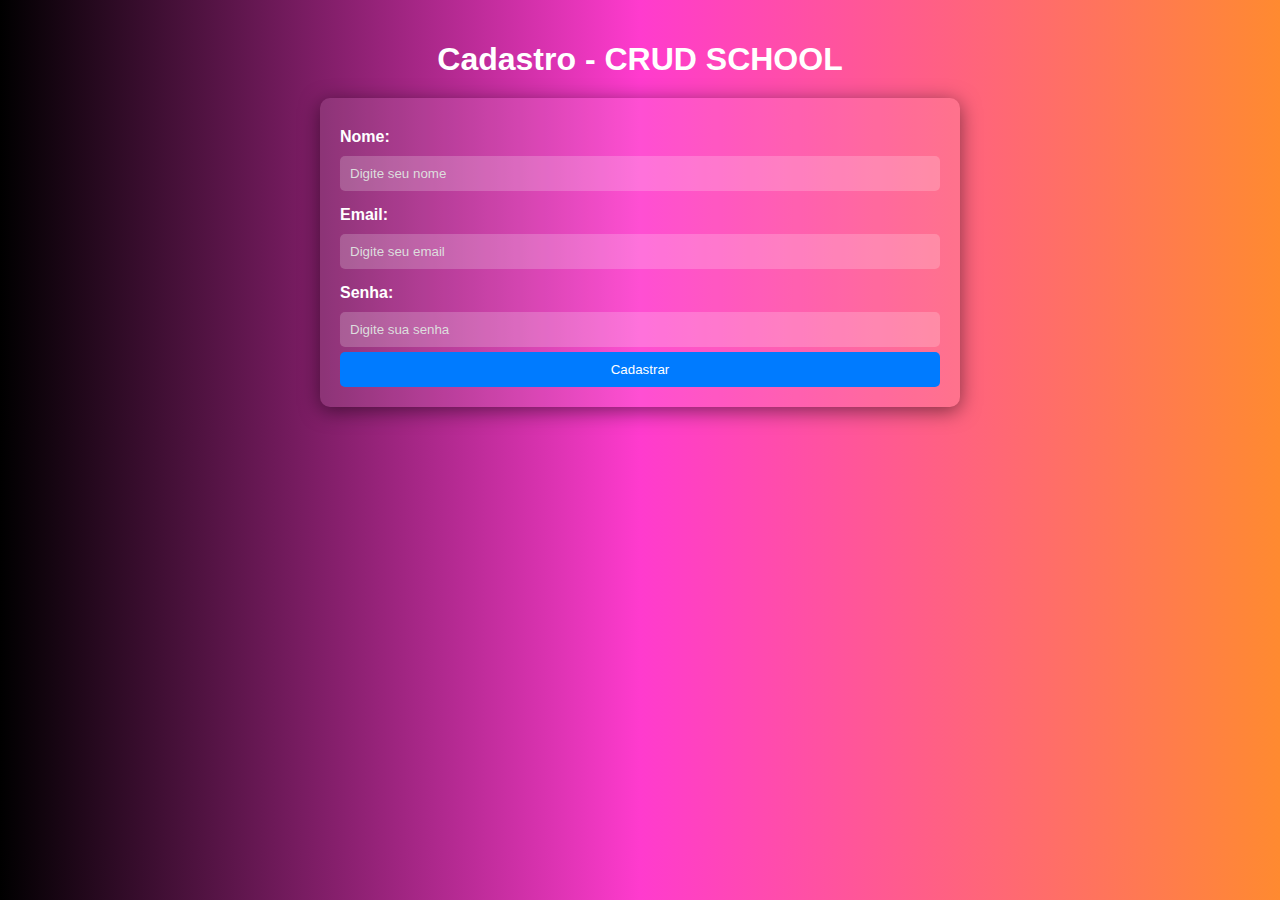
<file: CRUD_SCHOOL/cadastro.html>
<!DOCTYPE html>
<html lang="en">
<head>
    <meta charset="UTF-8">
    <meta name="viewport" content="width=device-width, initial-scale=1.0">
    <title>Cadastro - CRUD SCHOOL</title>
    <link rel="stylesheet" href="style.css"> <!-- Link para o CSS -->
</head>
<body>
    <h1>Cadastro - CRUD SCHOOL</h1>
    
    <section id="cadastroForm">
        <form>
            <label for="nome_usuario">Nome:</label>
            <input type="text" id="nome_usuario" name="nome" required placeholder="Digite seu nome">

            <label for="email_usuario">Email:</label>
            <input type="email" id="email_usuario" name="email" required placeholder="Digite seu email">

            <label for="senha_usuario">Senha:</label>
            <input type="password" id="senha_usuario" name="senha" required placeholder="Digite sua senha">

            <button type="submit">Cadastrar</button>
        </form>
    </section>
    <!-- Adicione isso no início do <body> de cada página -->
</body>
</html>
</file>
<file: CRUD_SCHOOL/style.css>
body {
    font-family: Arial, sans-serif;
    background: linear-gradient(to right, #000000, #ff3bce, #ff8a30); /* Gradiente estilo Firebase */
    color: #fff;
    margin: 0;
    padding: 20px;
}

h1 {
    text-align: center;
    margin-bottom: 20px;
}

section {
    max-width: 600px;
    margin: 0 auto;
    background: rgba(255, 255, 255, 0.1);
    padding: 20px;
    border-radius: 10px;
    box-shadow: 0 4px 20px rgba(0, 0, 0, 0.5);
}

form {
    display: flex;
    flex-direction: column;
}

label {
    margin: 10px 0 5px;
    font-weight: bold;
}

input, select, textarea {
    padding: 10px;
    margin: 5px 0;
    border: none;
    border-radius: 5px;
    background: rgba(255, 255, 255, 0.2);
    color: #fff;
    transition: background 0.3s;
}

input::placeholder, textarea::placeholder {
    color: #ddd;
}

input:focus, select:focus, textarea:focus {
    background: rgba(255, 255, 255, 0.3);
    outline: none;
}

button {
    padding: 10px;
    background-color: #007bff;
    color: white;
    border: none;
    border-radius: 5px;
    cursor: pointer;
    transition: background-color 0.3s;
}

button:hover {
    background-color: #0056b3;
}

table {
    width: 100%;
    border-collapse: collapse;
    margin-top: 20px;
}

th, td {
    border: 1px solid #ddd;
    padding: 10px;
    text-align: left;
}

th {
    background-color: rgba(255, 255, 255, 0.3);
}

td {
    background-color: rgba(255, 255, 255, 0.1);
}

.delete-button {
    background-color: #ff3b3b;
    color: white;
    border: none;
    border-radius: 5px;
    cursor: pointer;
    padding: 5px 10px;
}

.delete-button:hover {
    background-color: #ff1a1a;
}
</file>
